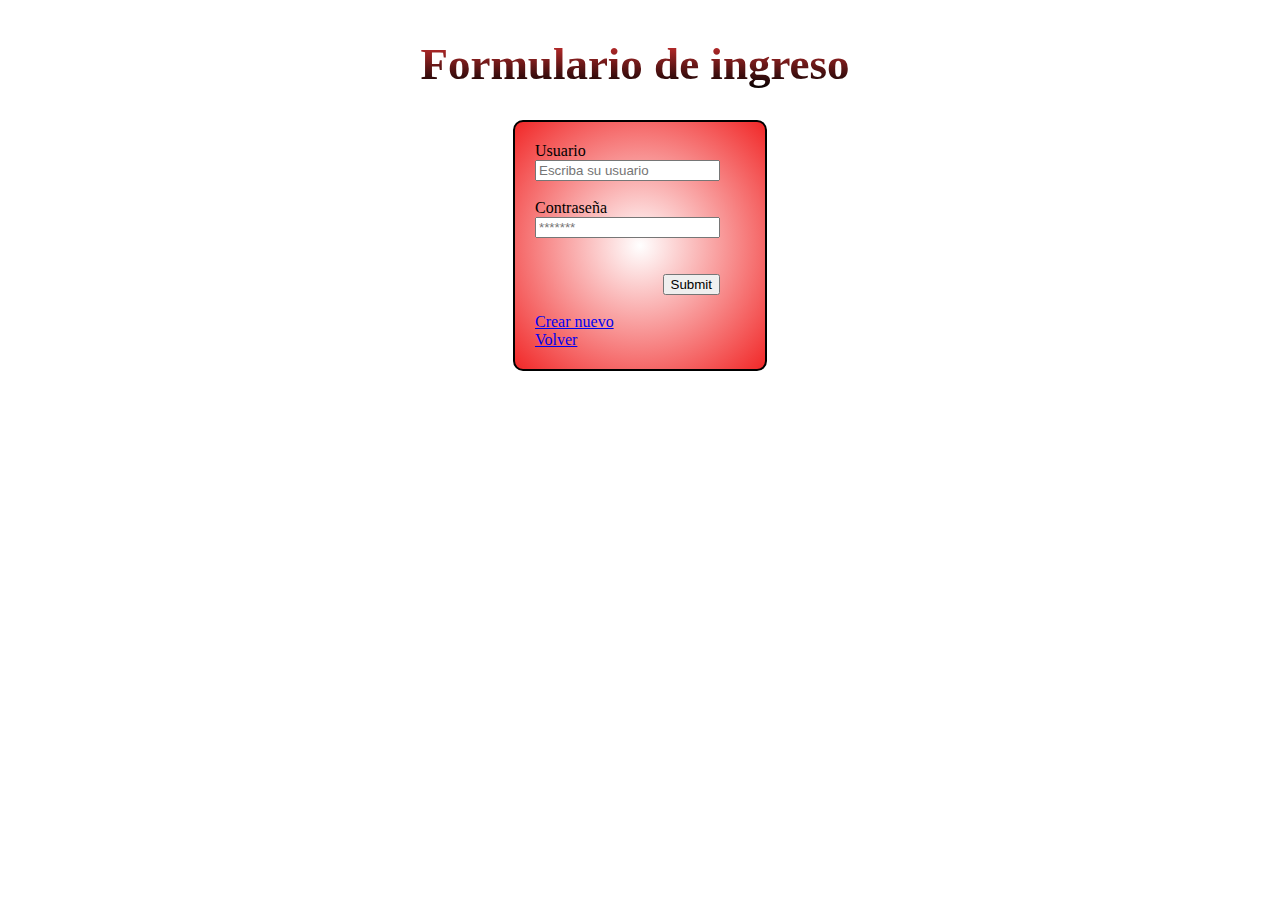
<file: paginas/ingresar.html>
<!DOCTYPE html>
<html lang="en">
<head>
    <meta charset="UTF-8">
    <meta http-equiv="X-UA-Compatible" content="IE=edge">
    <meta name="viewport" content="width=device-width, initial-scale=1.0">
    <link rel="stylesheet" href="estilos_ingresar.css">
    <title>Formulario de ingreso</title>

</head>
<body>
    <div class="titulopag">
    <h1>Formulario de ingreso</h1>
    </div>
    <div class="cuerpo_ing" >
    <form action="">
        <div><label for="nom">Usuario</label></div>
        <div><input type="text" id="usr" placeholder="Escriba su usuario"><br><br></div>
        <div><label for="apl">Contraseña</label></div>
        <div><input type="password" id="pass" placeholder="*******"><br><br></div>
        <br>
        
        <div class="boton">
            <input type="submit" >
        </div><br>
        <a href="../paginas/nuevousuario.html">Crear nuevo</a> <br>  
        <a href="../index.html">Volver</a>
    </form>
    </div>
</body>
</html>
</file>
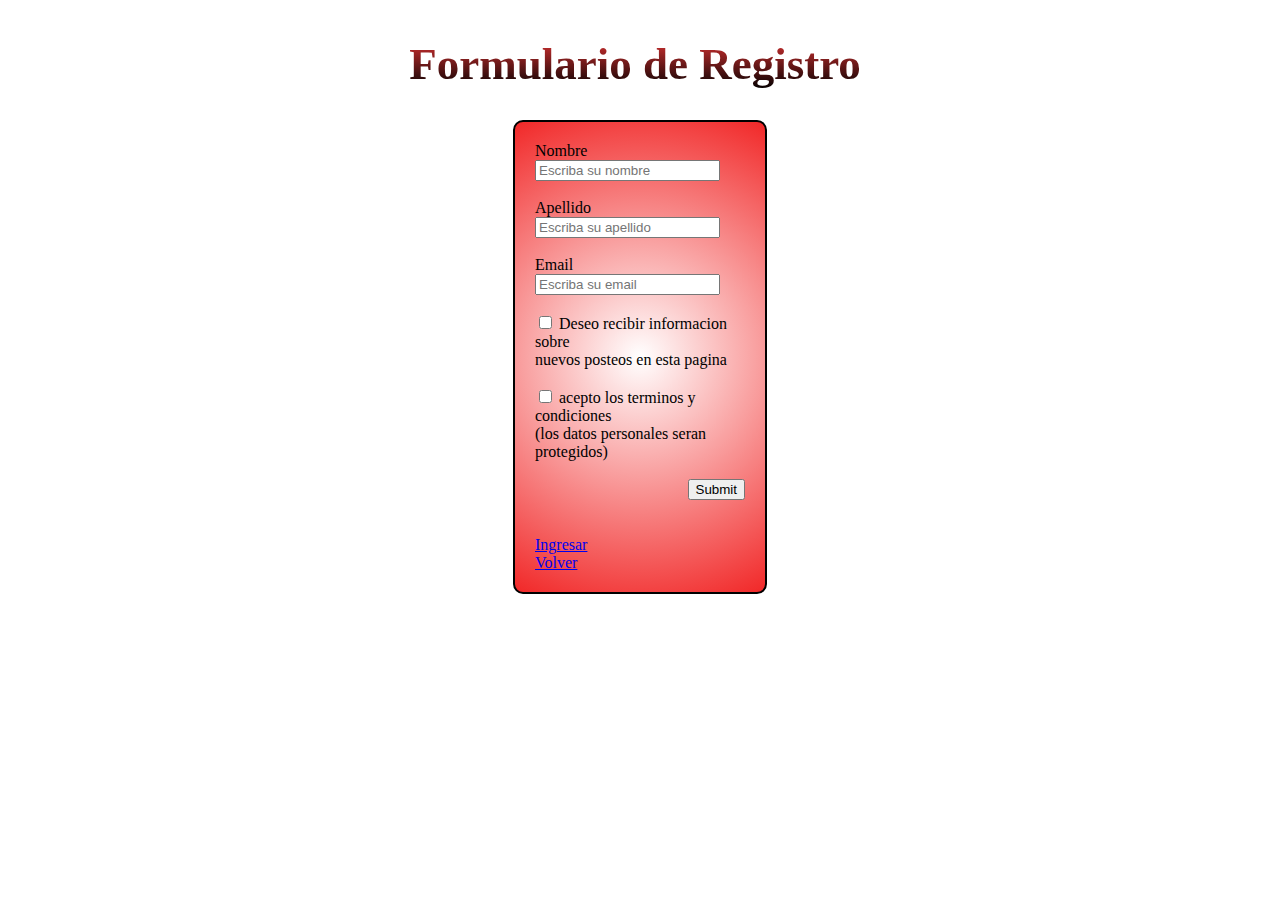
<file: paginas/nuevousuario.html>
<!DOCTYPE html>
<html lang="en">
<head>
    <meta charset="UTF-8">
    <meta http-equiv="X-UA-Compatible" content="IE=edge">
    <meta name="viewport" content="width=device-width, initial-scale=1.0">
    <title>Formulario de registro</title>
    <link rel="stylesheet" href="estilos_crear.css">
    
</head>
<body>
    <div class="titulopag">
        <h1>Formulario de Registro</h1>
    </div>
        <form action="">
        <div class="cuerpo_nue" >
            <div>    
                <div><label for="nom">Nombre</label>
                <div><input type="text" id="nom" placeholder="Escriba su nombre"><br><br></div>
                <div><label for="apl">Apellido</label></div>
                <div><input type="text" id="apl" placeholder="Escriba su apellido"><br><br></div>
                <div><label for="mail">Email</label></div>
                <div><input type="email" id="mail" placeholder="Escriba su email"><br><br></div>
            </div>

            <div>
                <input type="checkbox" id="chek1"> 
                <label for="chek1">Deseo recibir informacion sobre <br>nuevos posteos en esta pagina</label>
            </div>
            <br>
            <div>
                <input type="checkbox" id="chek2">
                <label for="chek2">acepto los terminos y condiciones <br> (los datos personales seran protegidos)</label><br>
            </div>
            <br>
            <div class="boton">
                <input type="submit" >
            </div><br>
            <br>
            <a href="../paginas/ingresar.html">Ingresar</a> <br>  
            <div><a href="../index.html">Volver</a></div>
            
        </div>
    </form>
</body>
</html>
</file>
<file: paginas/estilos_ingresar.css>
:root {
    /* bg colors */
    --main-color: black;
    --my-fondo-documento: rgb(255, 255, 255); 
    --nav-fondo:  rgb(255, 255, 255);
    --fondo-sec2:  rgb(236, 236, 236);
  
    /* Texto colores */
    --text-color-titulo:  rgb(0, 0, 0); 
    --text-documento: #000000;
    --text-nav-blanco: #f3f4f6;
    --text-nav-texto:  rgb(0, 0, 0); 
    /* Decoracion */
   
  }
 

body {
	background: var(--my-fondo-documento);
	display: flex;
    flex-direction: column;
    justify-content: space-between;
    align-items: center;


}

.cuerpo_ing {
    display: flex;
    align-items: end;
    border: solid 2px;
    border-radius: 10px;
    padding: 20px;
    width: 210px;
    background: rgb(255,255,255);
    background: radial-gradient(circle, rgba(255,255,255,1) 0%, rgba(241,40,40,1) 100%);
}

.boton {
    display: flex;
    justify-content: end;
}
.titulopag h1 {
    color: var(--text-color-titulo);
    font-family: "Bodoni MT Black" ,'Adobe Gothic Std B';
    font-size: 45px;
    background: linear-gradient(to top, #000000, #da3232);
    background-clip: text;
    color: transparent;
    -webkit-background-clip: text;
    padding-right: 10px;
}
</file>
<file: paginas/estilos_crear.css>
:root {
    /* bg colors */
    --main-color: black;
    --my-fondo-documento: rgb(255, 255, 255); 
    --nav-fondo:  rgb(255, 255, 255);
    --fondo-sec2:  rgb(236, 236, 236);
  
    /* Texto colores */
    --text-color-titulo:  rgb(0, 0, 0); 
    --text-documento: #000000;
    --text-nav-blanco: #f3f4f6;
    --text-nav-texto:  rgb(0, 0, 0); 
    /* Decoracion */
   
  }

body {
background: var(--my-fondo-documento);
display: flex;
flex-direction: column;
justify-content: space-between;
align-items: center;


}

.cuerpo_nue {
    display: flex;
    flex-direction: column;
    border: solid 2px;
    border-radius: 10px;
    padding: 20px;
    width: 210px;
    background: rgb(255,255,255);
    background: radial-gradient(circle, rgba(255,255,255,1) 0%, rgba(241,40,40,1) 100%);
}
.boton {
    display: flex;
    justify-content: end;
}
.titulopag h1 {
    color: var(--text-color-titulo);
    font-family: "Bodoni MT Black" ,'Adobe Gothic Std B';
    font-size: 45px;
    background: linear-gradient(to top, #000000, #da3232);
    background-clip: text;
    color: transparent;
    -webkit-background-clip: text;
    padding-right: 10px;
}
</file>
